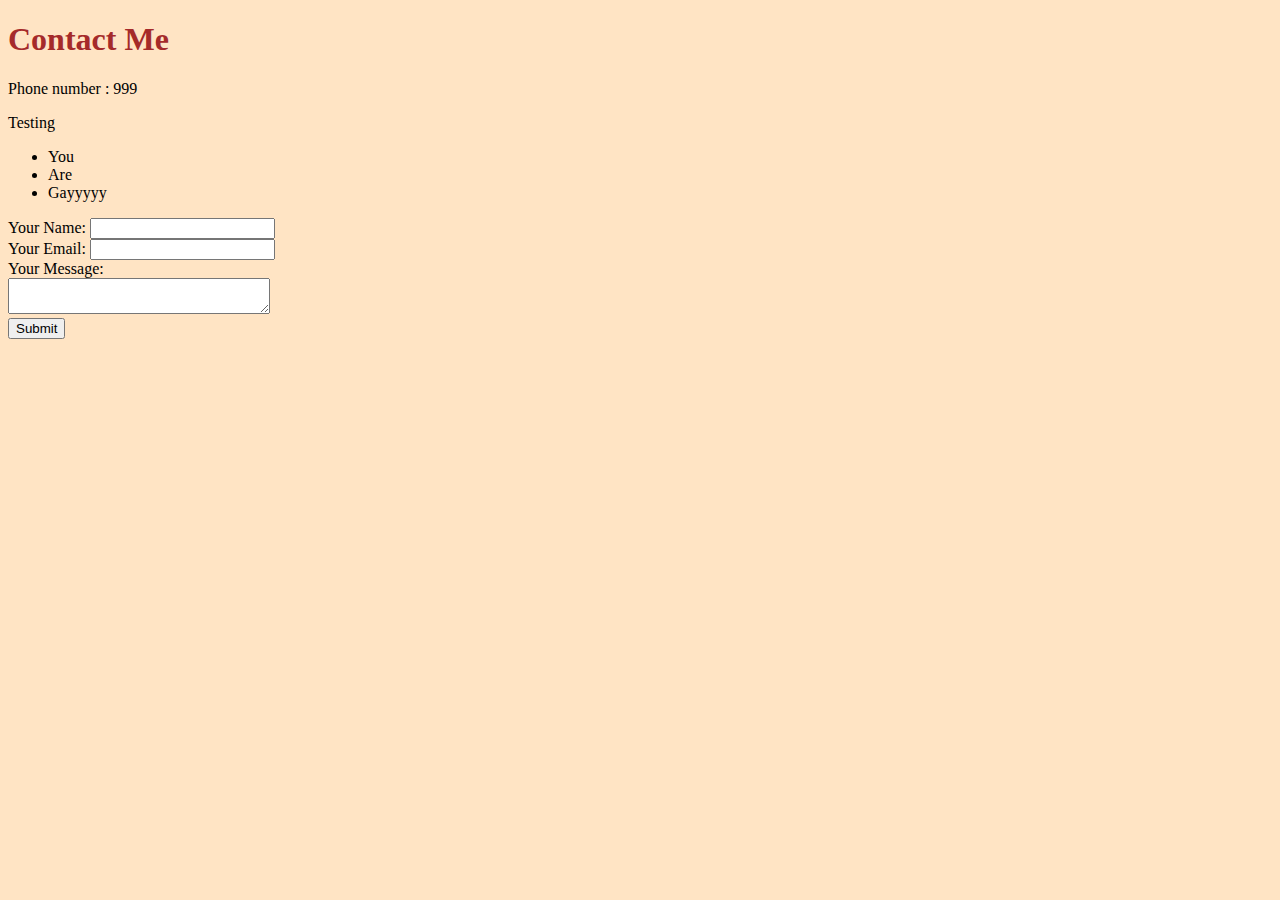
<file: HTML - Personal Site/contact.html>
<!DOCTYPE html>
<html lang="en">
<head>
    <meta charset="UTF-8">
    <meta http-equiv="X-UA-Compatible" content="IE=edge">
    <meta name="viewport" content="width=device-width, initial-scale=1.0">
    <title>Contact Me</title>
    <link rel="stylesheet" href="css/styles.css">
</head>
<body>
    <h1>Contact Me</h1>
    <p>Phone number : 999</p>
    <p>Testing</p>
    <ul>
        <li>You</li>
        <li>Are</li>
        <li>Gayyyyy</li>
    </ul>

    <form action="mailto:janshao.terry@gmail.com" method="post" enctype="text/plain">
        <label>Your Name:</label>
        <input type="text" name="yourName" value="">
        <br>
        <label>Your Email:</label>
        <input type="email" name="yourEmail">
        <br>
        <label>Your Message:</label>
        <br>
        <textarea name="yourMessage" row="10" cols="30"></textarea>
        <br>
        <input type="submit" name="">
    </form>


</body>
</html>
</file>
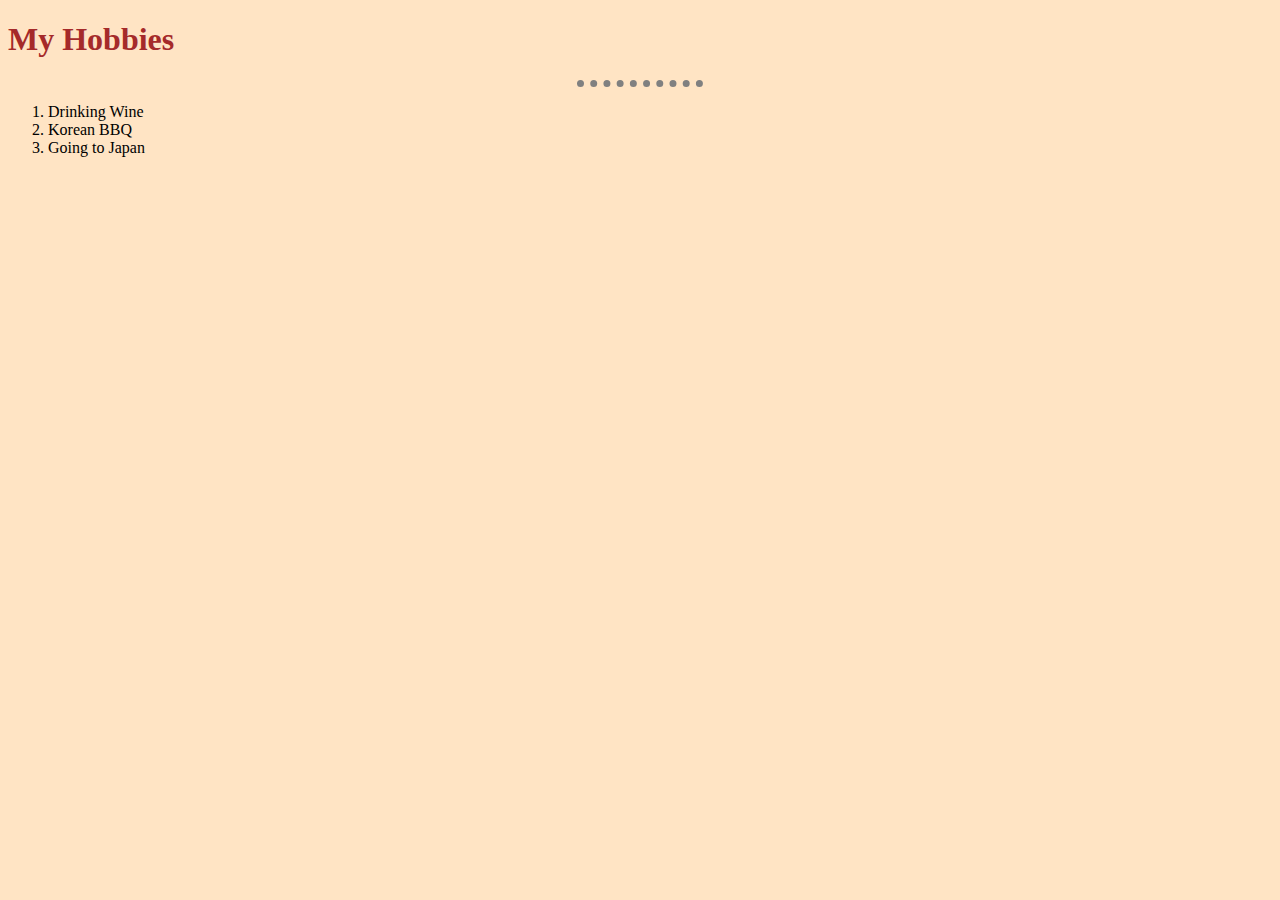
<file: HTML - Personal Site/hobbies.html>
<!DOCTYPE html>
<html lang="en">
<head>
    <meta charset="UTF-8">
    <meta http-equiv="X-UA-Compatible" content="IE=edge">
    <meta name="viewport" content="width=device-width, initial-scale=1.0">
    <title>Hobbies Page</title>
    <link rel="stylesheet" href="css/styles.css">
</head>
<body>
    <h1>My Hobbies</h1>
    <hr>
    <ol>
        <li>Drinking Wine</li>
        <li>Korean BBQ</li>
        <li>Going to Japan</li>
    </ol>

</body>
</html>
</file>
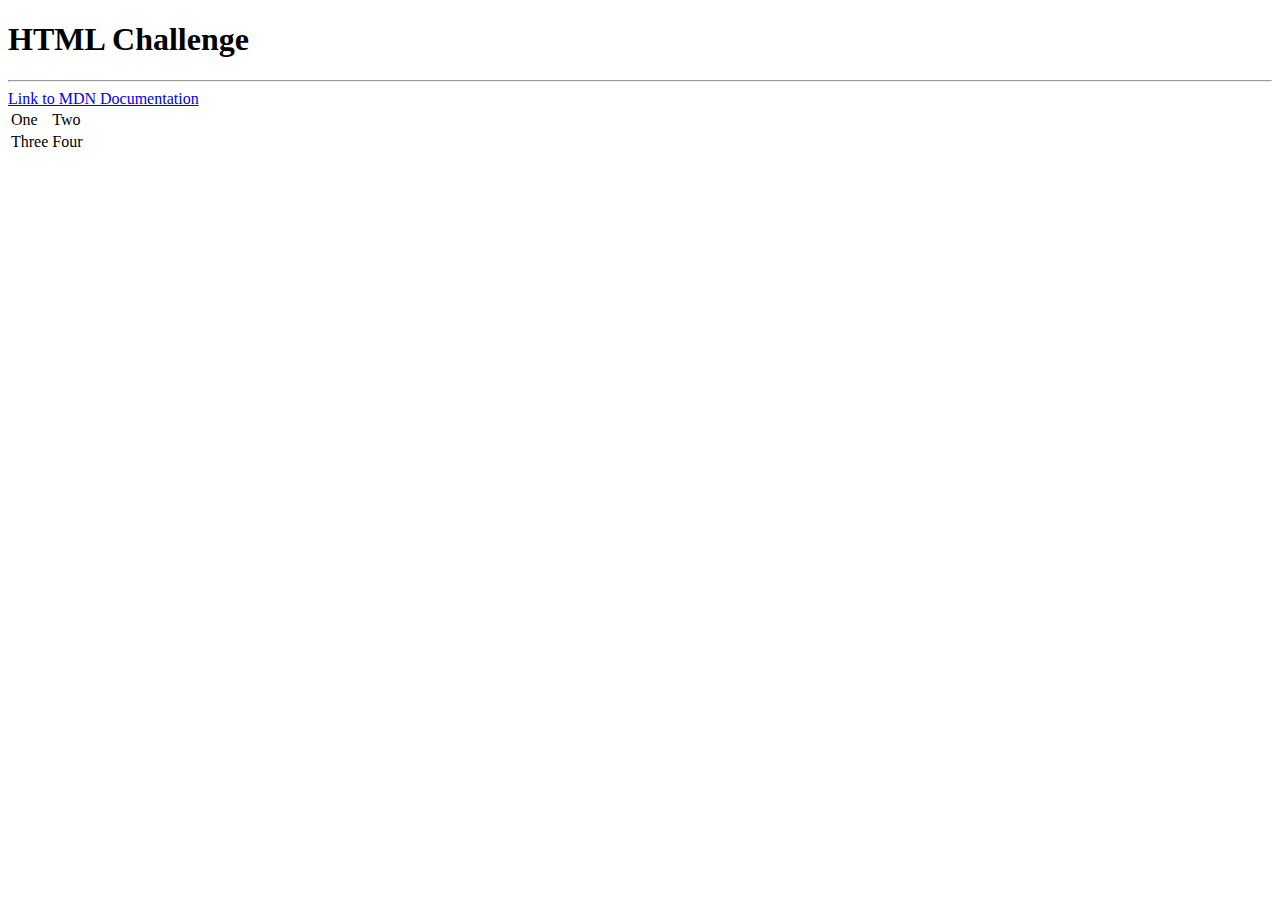
<file: HTML - Personal Site/test.html>
<!DOCTYPE html>
<html lang="en">
<head>
    <meta charset="UTF-8">
    <meta http-equiv="X-UA-Compatible" content="IE=edge">
    <meta name="viewport" content="width=device-width, initial-scale=1.0">
    <title>Document</title>
</head>
<body>
    <h1>HTML Challenge</h1>
    <hr>
    <a href="https://developer.mozilla.org/en-US/docs/Web/HTML">Link to MDN Documentation</a>
    <table>
        <tr>
            <td>One</td>
            <td>Two</td>
        </tr>
        <tr>
            <td>Three</td>
            <td>Four</td>
        </tr>
    </table>
</body>
</html>
</file>
<file: HTML - Personal Site/css/styles.css>
body{
    background-color: bisque;
}

hr{
    /* background-color: blueviolet; */
    width: 10%;
    border-style: dotted none none none;
    border-width: 7px;
    border-color: grey;
}

h1 {
    color: brown;
}

h3 {
    color: coral;
}
</file>
